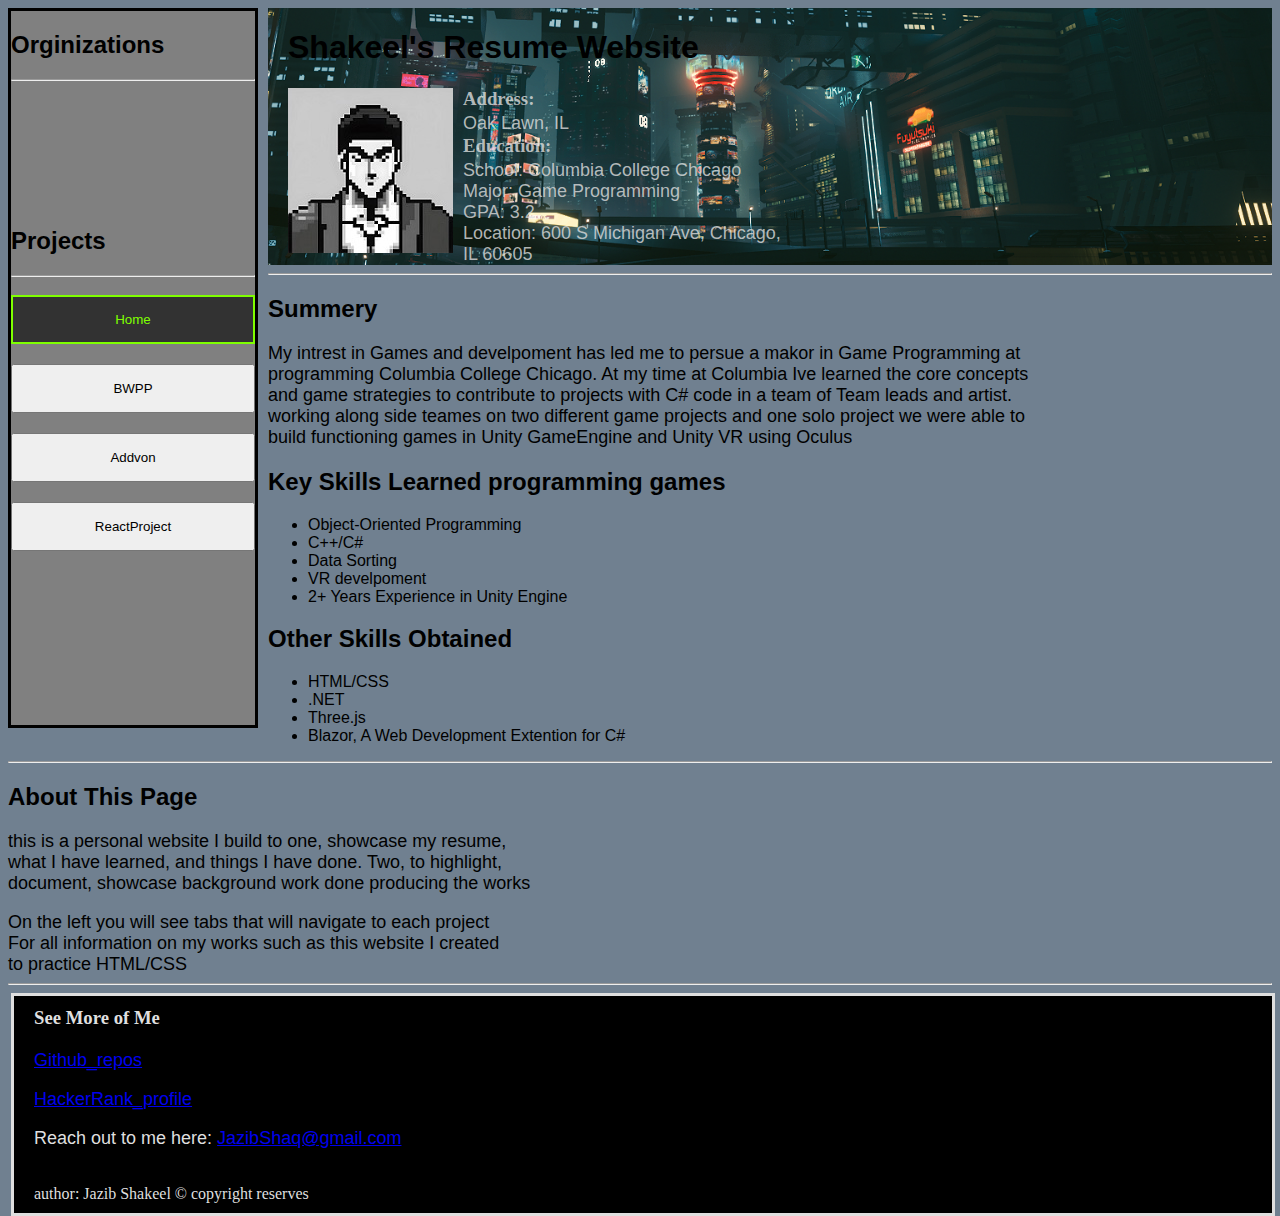
<file: index.html>
<!DOCTYPE html> 
<html>
    <head> 
        <title>My first Website</title>
        <link rel="icon" type="image/jpg" href="images/avaterPics/MainCharacter.jpg">
        <link rel="stylesheet" href="style.css">
    </head>
    <body>
        <div class="container">
            <div class="Sidebar">
                <h2 id="Organizations">Orginizations</h2>
                <hr>
                <h2 id="SideTitle">Projects</h2>
                <hr>
                <div class="pagination">
                    <button class="Active" id="projectButtons" onclick="window.location.href='index.html'">Home</button><br>
                    <button id="projectButtons" onclick="window.location.href='BWPP.html'">BWPP</button><br>
                    <button id="projectButtons" onclick="window.location.href='Addvon.html'">Addvon</button><br>
                    <button id="projectButtons" onclick="window.location.href='ReactProject.html'">ReactProject</button><br>
                </div>
            </div>
            <div class="MainPage">
                <header class="Header" id="backgroundCyberpunkImage">
                    <h1 style="margin-left: 20px;">Shakeel's Resume Website</h1>
                        <img src="images/avaterPics/MainCharacter.jpg" id="profileImg"></img>
                        <div id="headerText" style="color: rgba(223, 223, 223, 0.784);">
                            <h3>Address:</h3>
                            <a>Oak Lawn, IL</a>
                            <h3>Education:</h3>
                            <a>School: Columbia College Chicago</a><br>
                            <a>Major: Game Programming</a><br>
                            <a>GPA: 3.2</a><br>
                            <a>Location: 600 S Michigan Ave, Chicago, IL 60605</a><br>
                        </div>
                </header>
                <hr>
                <main>
                    <h2>Summery</h2>
                    <p>My intrest in Games and develpoment has led me to persue a makor in Game Programming at<br>
                    programming Columbia College Chicago. At my time at Columbia Ive learned the core concepts<br>
                    and game strategies to contribute to projects with C# code in a team of Team leads and artist.<br>
                    working along side teames on two different game projects and one solo project we were able to<br>
                    build functioning games in Unity GameEngine and Unity VR using Oculus</p>
                    <h2>Key Skills Learned programming games</h2>
                    <ul>
                        <li>Object-Oriented Programming</li>
                        <li>C++/C#</li>
                        <li>Data Sorting</li>
                        <li>VR develpoment</li>
                        <li>2+ Years Experience in Unity Engine</li>
                    </ul>
                    <h2>Other Skills Obtained</h2>
                    <ul>
                        <li>HTML/CSS</li>
                        <li>.NET</li>
                        <li>Three.js</li>
                        <li>Blazor, A Web Development Extention for C#</li>
                    </ul>
                    <hr>
                    <h2>About This Page</h2>
                    <a>this is a personal website I build to one, showcase my resume,</a><br>
                    <a>what I have learned, and things I have done. Two, to highlight,</a><br>
                    <a>document, showcase background work done producing the works</a><br><br>
                    <a>On the left you will see tabs that will navigate to each project</a><br>
                    <a> For all information on my works such as this website I created</a><br>
                    <a>to practice HTML/CSS</a><br>
                    <hr>
                </main>
                <footer class="footer">
                    <div id="footNotes">
                        <h3>See More of Me</h3><br>
                        <a href = "https://github.com/shakeel159?tab=repositories"
                        target="_blank"
                        title="link to jazib shakeel profile">
                            Github_repos
                        </a>
                        <br><br>
                        <a href = "https://www.hackerrank.com/dashboard"
                        target="_blank"
                        title="link to jazib shakeel profile">
                            HackerRank_profile
                        </a>  
                        <p>Reach out to me here: 
                            <a href="mailto:jazibshaq@gmail.com">
                                JazibShaq@gmail.com
                            </a>
                        </p>
                        <br>
                        author: Jazib Shakeel
                        &copy; copyright reserves<br>    
                    </div>
                </footer>
            </div>
        </div>
    </body>
</html>
</file>
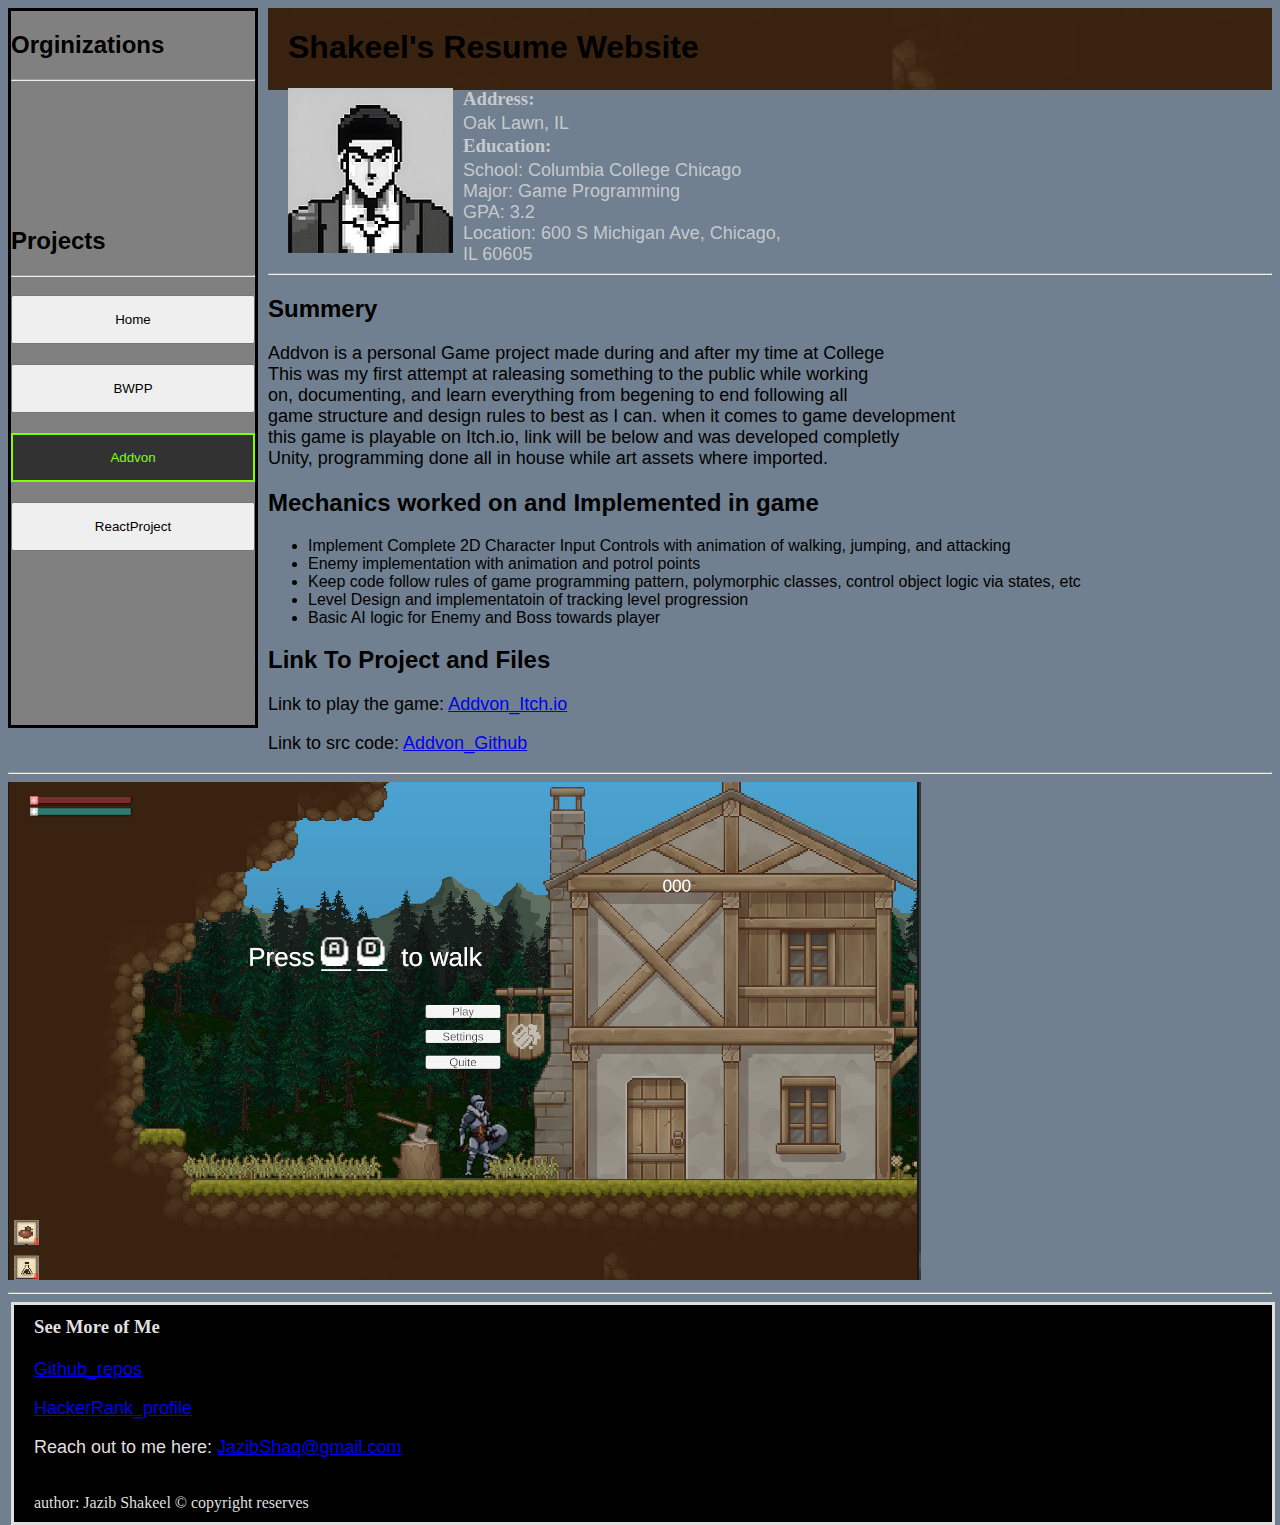
<file: Addvon.html>
<!DOCTYPE html> 
<html>
    <head> 
        <title>My first Website</title> 
        <link rel="icon" type="image/jpg" href="images/avaterPics/MainCharacter.jpg">
        <link rel="stylesheet" href="style.css">
    </head>
    <body>
        <div class="container">
            <div class="Sidebar">
                <h2 id="Organizations">Orginizations</h2>
                <hr>
                <h2 id="SideTitle">Projects</h2>
                <hr>
                <div class="pagination">
                    <button id="projectButtons" onclick="window.location.href='index.html'">Home</button><br>
                    <button id="projectButtons" onclick="window.location.href='BWPP.html'">BWPP</button><br>
                    <button class="Active" id="projectButtons" onclick="window.location.href='Addvon.html'">Addvon</button><br>
                    <button id="projectButtons" onclick="window.location.href='ReactProject.html'">ReactProject</button><br>
                </div>
            </div>
            <div class="MainPage">
                <header class="Header" id="backgroundAddvonImage" >
                    <h1 style="margin-left: 20px;">Shakeel's Resume Website</h1>
                        <img src="images/avaterPics/MainCharacter.jpg" id="profileImg"></img>
                        <div id="headerText" style="color: rgba(223, 223, 223, 0.784);">
                            <h3>Address:</h3>
                            <a>Oak Lawn, IL</a>
                            <h3>Education:</h3>
                            <a>School: Columbia College Chicago</a><br>
                            <a>Major: Game Programming</a><br>
                            <a>GPA: 3.2</a><br>
                            <a>Location: 600 S Michigan Ave, Chicago, IL 60605</a><br>
                        </div>
                </header>
                <hr>
                <main>
                    <h2>Summery</h2>
                    <p>Addvon is a personal Game project made during and after my time at College<br>
                        This was my first attempt at raleasing something to the public while working<br>
                        on, documenting, and learn everything from begening to end following all<br>
                        game structure and design rules to best as I can. when it comes to game development<br>
                        this game is playable on Itch.io, link will be below and was developed completly<br>
                        Unity, programming done all in house while art assets where imported.
                    </p>
                    <h2>Mechanics worked on and Implemented in game</h2>
                    <ul>
                        <li>Implement Complete 2D Character Input Controls with animation of walking, jumping, and attacking</li>
                        <li>Enemy implementation with animation and potrol points</li>
                        <li>Keep code follow rules of game programming pattern, polymorphic classes, control object logic via states, etc</li>
                        <li>Level Design and implementatoin of tracking level progression</li>
                        <li>Basic AI logic for Enemy and Boss towards player</li>
                    </ul>
                    <h2>Link To Project and Files</h2>
                    <ul>
                        <p>Link to play the game: 
                            <a href="https://shakeel159.itch.io/addvon-demo"
                            target="_blank">   
                                Addvon_Itch.io
                            </a>
                        </p>
                        <p>Link to src code: 
                            <a href="https://github.com/shakeel159/Addvon_SRC"
                            target="_blank">   
                                Addvon_Github
                            </a>
                        </p>
                    </ul>
                    <hr>
                    <img src="images/BackgroundPics/AddvonPoster.png"></img>
                    <hr>
                </main>
                <footer class="footer">
                    <div id="footNotes">
                        <h3>See More of Me</h3><br>
                        <a href = "https://github.com/shakeel159?tab=repositories"
                        target="_blank"
                        title="link to jazib shakeel profile">
                            Github_repos
                        </a>
                        <br><br>
                        <a href = "https://www.hackerrank.com/dashboard"
                        target="_blank"
                        title="link to jazib shakeel profile">
                            HackerRank_profile
                        </a>  
                        <p>Reach out to me here: 
                            <a href="mailto:jazibshaq@gmail.com">
                                JazibShaq@gmail.com
                            </a>
                        </p>
                        <br>
                        author: Jazib Shakeel
                        &copy; copyright reserves<br>    
                    </div>
                </footer>
            </div>
        </div>
    </body>
</html>
</file>
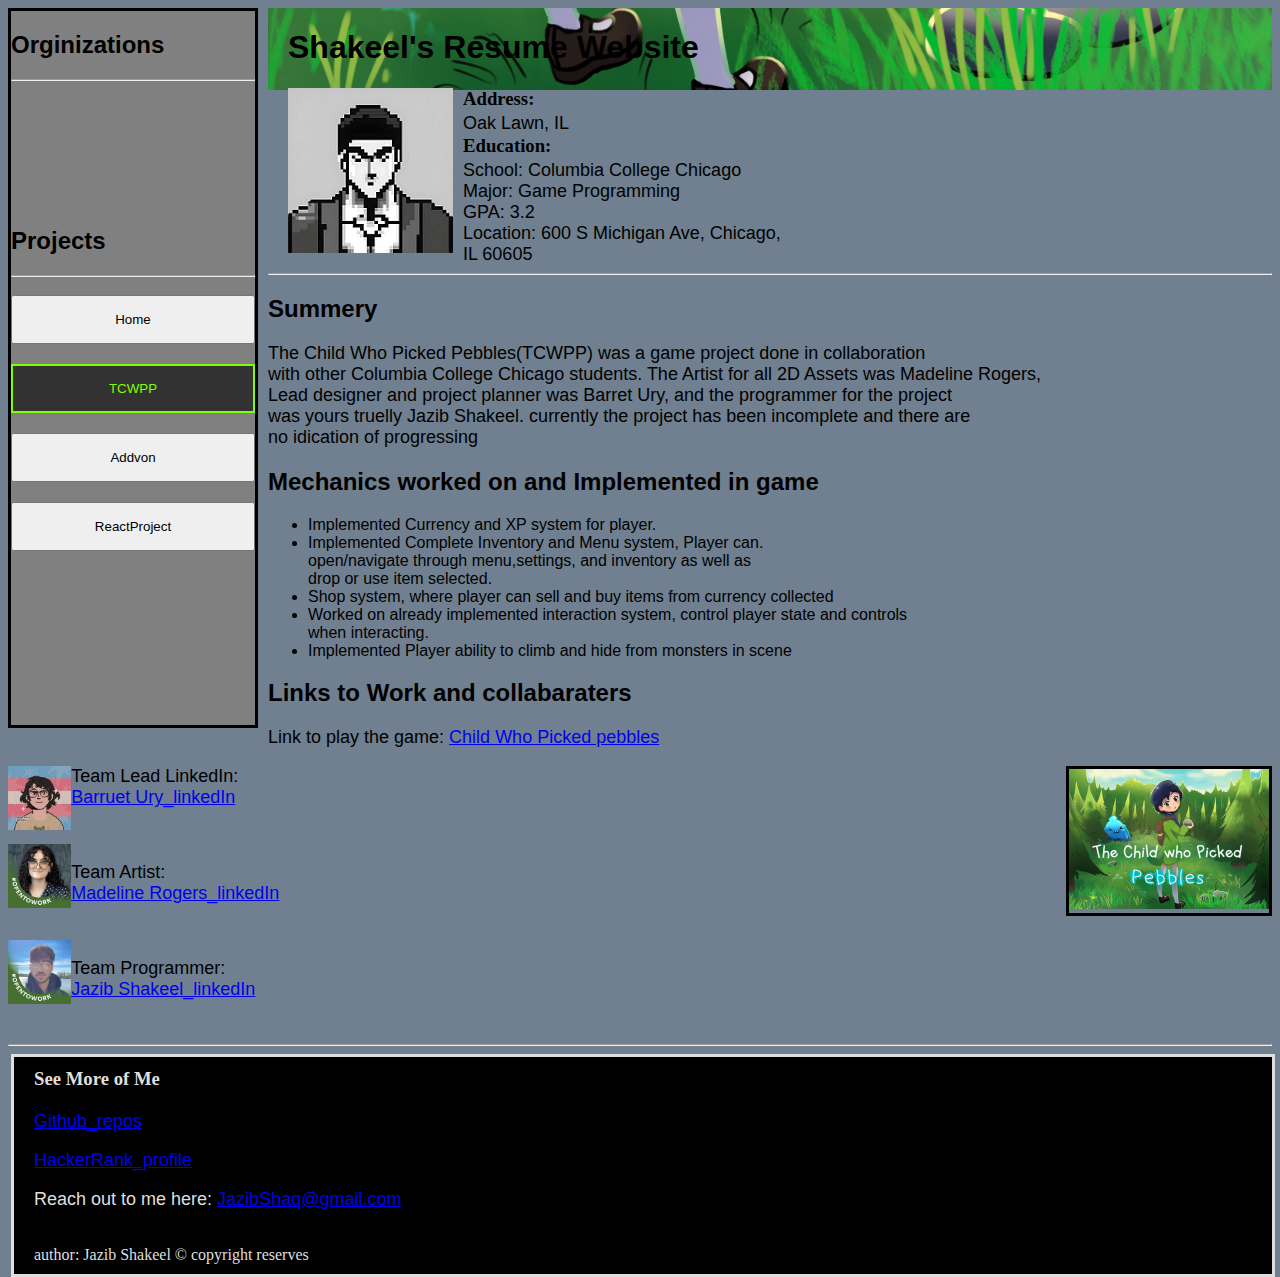
<file: BWPP.html>
<!DOCTYPE html> 
<html>
    <head> 
        <title>My first Website</title> 
        <link rel="icon" type="image/jpg" href="images/avaterPics/MainCharacter.jpg">
        <link rel="stylesheet" href="style.css">
    </head>
    <body>
        <div class="container">
            <div class="Sidebar">
                <h2 id="Organizations">Orginizations</h2>
                <hr>
                <h2 id="SideTitle">Projects</h2>
                <hr>
                <div class="pagination">
                    <button id="projectButtons" onclick="window.location.href='index.html'">Home</button><br>
                    <button class="Active" id="projectButtons" onclick="window.location.href='BWPP.html'">TCWPP</button><br>
                    <button id="projectButtons" onclick="window.location.href='Addvon.html'">Addvon</button><br>
                    <button id="projectButtons" onclick="window.location.href='ReactProject.html'">ReactProject</button><br>
                </div>
            </div>
            <div class="MainPage">
                <header class="Header" id="backgroundBWPPImage" >
                    <h1 style="margin-left: 20px;">Shakeel's Resume Website</h1>
                        <img src="images/avaterPics/MainCharacter.jpg" id="profileImg"></img>
                        <div id="headerText" style="color: rgb(0, 0, 0);">
                            <h3>Address:</h3>
                            <a>Oak Lawn, IL</a>
                            <h3>Education:</h3>
                            <a>School: Columbia College Chicago</a><br>
                            <a>Major: Game Programming</a><br>
                            <a>GPA: 3.2</a><br>
                            <a>Location: 600 S Michigan Ave, Chicago, IL 60605</a><br>
                        </div>
                </header>
                <hr>
                <main>
                    <h2>Summery</h2>
                    <p>The Child Who Picked Pebbles(TCWPP) was a game project done in collaboration<br>
                        with other Columbia College Chicago students. The Artist for all 2D Assets was Madeline Rogers,<br>
                        Lead designer and project planner was Barret Ury, and the programmer for the project<br>
                        was yours truelly Jazib Shakeel. currently the project has been incomplete and there are<br>
                        no idication of progressing<br>
                    </p>
                    <h2>Mechanics worked on and Implemented in game</h2>
                    <ul>
                        <li>Implemented Currency and XP system for player.</li>
                        <li>Implemented Complete Inventory and Menu system, Player can.<br>
                            open/navigate through menu,settings, and inventory as well as<br>
                            drop or use item selected.</li>
                        <li>Shop system, where player can sell and buy items from currency collected</li>
                        <li>Worked on already implemented interaction system, control player state and controls<br>
                            when interacting.</li>
                        <li>Implemented Player ability to climb and hide from monsters in scene</li>
                    </ul>
                    <h2>Links to Work and collabaraters</h2>
                    <p>Link to play the game: 
                        <a href="https://baerutt.itch.io/the-child-who-picked-pebble"
                        target="_blank">   
                            Child Who Picked pebbles
                        </a>
                    </p>
                    <div id="GameImage">
                        <img src="images/BackgroundPics/TCWPP.png">
                    </div>
                    <img src="images/avaterPics/Ury.jpg" id="imgProfile"></img>
                    <p>Team Lead LinkedIn: 
                        <a href="https://www.linkedin.com/in/barrett-ury-b3160b24b/"
                        target="_blank">   
                            <br>
                            Barruet Ury_linkedIn
                        </a>
                    </p>
                    <br>
                    <img src="images/avaterPics/rogers.jpg" id="imgProfile"></img>
                    <p>Team Artist: 
                        <a href="https://www.linkedin.com/in/madeline-rogers-40771a303/"
                        target="_blank">
                            <br>   
                            Madeline Rogers_linkedIn
                        </a>
                    </p>
                    <br>
                    <img src="images/avaterPics/shaq.jpg" id="imgProfile"></img>
                    <p>Team Programmer: 
                        <a href="https://www.linkedin.com/in/jazib-shakeel-2315a9167/"
                        target="_blank">
                        <br>   
                            Jazib Shakeel_linkedIn
                        </a>
                    </p>
                    <br>
                    <hr>
                </main>
                <footer class="footer">
                    <div id="footNotes">
                        <h3>See More of Me</h3><br>
                        <a href = "https://github.com/shakeel159?tab=repositories"
                        target="_blank"
                        title="link to jazib shakeel profile">
                            Github_repos
                        </a>
                        <br><br>
                        <a href = "https://www.hackerrank.com/dashboard"
                        target="_blank"
                        title="link to jazib shakeel profile">
                            HackerRank_profile
                        </a>  
                        <p>Reach out to me here: 
                            <a href="mailto:jazibshaq@gmail.com">
                                JazibShaq@gmail.com
                            </a>
                        </p>
                        <br>
                        author: Jazib Shakeel
                        &copy; copyright reserves<br>    
                    </div>
                </footer>
            </div>
        </div>
    </body>
</html>
</file>
<file: style.css>
h1{
    font-family: verdana, arial;
}
h2{
    font-family: verdana, arial;
}
p{
    font-family: verdana, arial;
    font-size: 18px;
}
a{
    font-family: verdana, arial;
    font-size: 18px;
}
ul{
    font-family: verdana, arial;
    margin-left: 110px;
}
li{
    font-family: verdana, arial;
    margin-left: 150px;
}
h3{
    margin-top: 1px;
    margin-bottom: 3px;
}
#headerText{
    margin-left: 20px;
    width: 500px;
}
#profileImg{
    float: left;
    margin-left: 20px;
    margin-right: 10px;
}
#footNotes{
    margin-left: 10px;
    width: 500px;
}
.Header{
    display: flow-root;
}
body{
    background-color: slategrey;
}
.footer{
    margin-left: 3px;
    background-color: black;
    border: 3px solid;
    display: flow-root; 
    bottom: 0;
    width: 100%;
    padding: 10px;
    color: rgb(223, 223, 223);
}
#SideTitle{
    margin-top: 60%;
}
.Sidebar{
    position: sticky;
    background-color: gray;
    float: left;
    padding: 0px;
    margin-right: 10px;
    margin-bottom: 10px;
    border: 3px solid;
    min-height: 80%;
    width: 250px;
}
#projectButtons{
    margin: 0px;
    padding: 15px;
    margin-right: 0px;
    width: 100%;
    margin-top: 10px;
    margin-bottom: 10px;
}
.container{
    height:  100vh;
}
*{
    box-sizing: border-box;
}

.pagination button.Active{
    color:chartreuse;
    border: 2px solid;
    background-color: rgb(50, 50, 50);
}
.pagination button:hover:not(.Active){
    background-color: #c7c7c8;
}

#backgroundCyberpunkImage{
    background-image: url(/images/BackgroundPics/cyberpunkBackground.png);
    background-repeat: no-repeat;
    background-attachment:fixed;
    background-size: cover;
    overflow: hidden;
    position: relative; 
    object-fit: cover;
    width: auto; 
    max-height: fit-content;
    background-position: center -410px;
}
#backgroundBWPPImage{
    background-image: url(/images/BackgroundPics/TCWPP_Title.png);
    background-repeat: no-repeat;
    background-attachment:fixed;
    background-size: cover;
    overflow: hidden;
    position: relative; 
    object-fit: cover;
    width: auto; 
    max-height: fit-content;
    background-position: center -810px;
}
#backgroundAddvonImage{
    background-image: url(/images/BackgroundPics/AddvonPoster.png);
    background-repeat: no-repeat;
    background-attachment:fixed;
    background-size: cover;
    overflow: hidden;
    position: relative; 
    object-fit: cover;
    width: auto; 
    max-height: fit-content;
    background-position: center -810px;
}
#backgroundReactPeojectImage{
    background-image: url(/images/BackgroundPics/react-Logo.png);
    background-size: cover;
    overflow: hidden;
    position: relative; 
    object-fit: cover;
    width: auto; 
    max-height: fit-content;
    background-position: center;
}
#imgProfile{
    display: flow-root;
    width: 5%;
    float: left;
}
#GameImage{
    border: 3PX solid;
    float: right;
}






a::selection{
    color: rgb(86, 215, 67);
    background-color: rgb(23, 23, 23);
}
h3::selection{
    color: rgb(86, 215, 67);
    background-color: rgb(23, 23, 23);
}
h2::selection{
    color: rgb(86, 215, 67);
    background-color: rgb(23, 23, 23);
}
h1::selection{
    color: rgb(86, 215, 67);
    background-color: rgb(23, 23, 23);
}
p::selection{
    color: rgb(86, 215, 67);
    background-color: rgb(23, 23, 23);
}
li::selection{
    color: rgb(86, 215, 67);
    background-color: rgb(23, 23, 23);
}
ul::selection{
    color: rgb(86, 215, 67);
    background-color: rgb(23, 23, 23);
}
</file>
